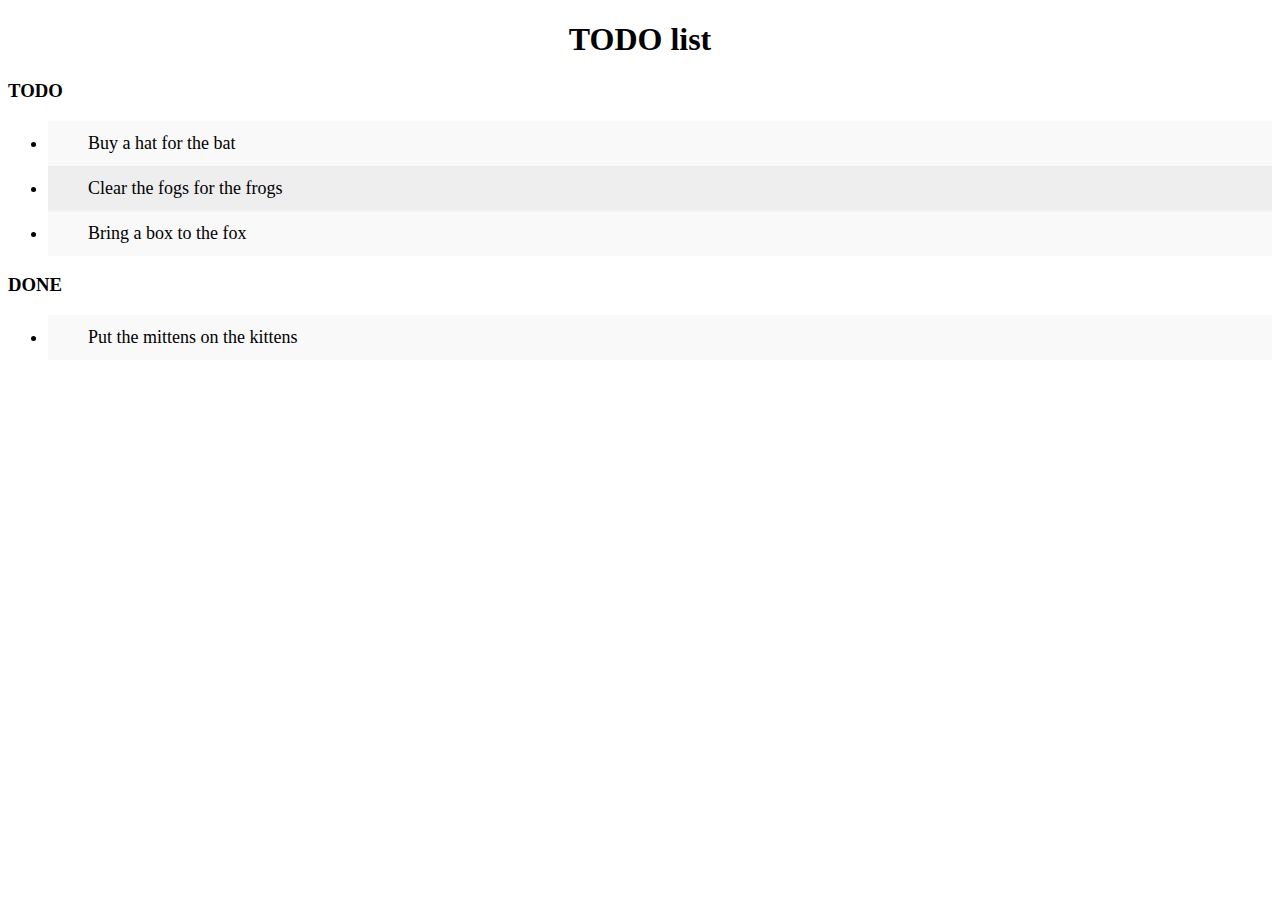
<file: index.html>
<!doctype html>
<html>
    <head>
        <meta charset="utf-8">
	<title>TODO list</title>
	<link rel="stylesheet" href="style.css"  />
    </head>
    <body>
        <h1>TODO list</h1>
	<h3>Todo</h3>
	<ul>
	    <li>Buy a hat for the bat</li>
	    <li>Clear the fogs for the frogs</li>
	    <li>Bring a box to the fox</li>
	</ul>

	<h3>Done</h3>
	<ul>
	    <li>Put the mittens on the kittens</li>
	</ul>
    </body>
</html>
</file>
<file: style.css>
h1 {
    text-align:center;
}
h3 {
    text-transform: uppercase;
}
u1 {
    margin: 0;
    padding: 0;
}
ul li {
    cursor: pointers;
    position: relative;
    padding: 12px 8px 12px 40px;
    background: #eee;
    font-size: 18px;
    transition: 0.2s;
    -webkit-user-select: none;
    -moz-user-select: none;
    -ms-user-select: none;
    user-select: none;
}
ul li:nth-child(odd) {
    background: #f9f9f9;
}
u1 li:hover {
    background: #ddd;
}
</file>
